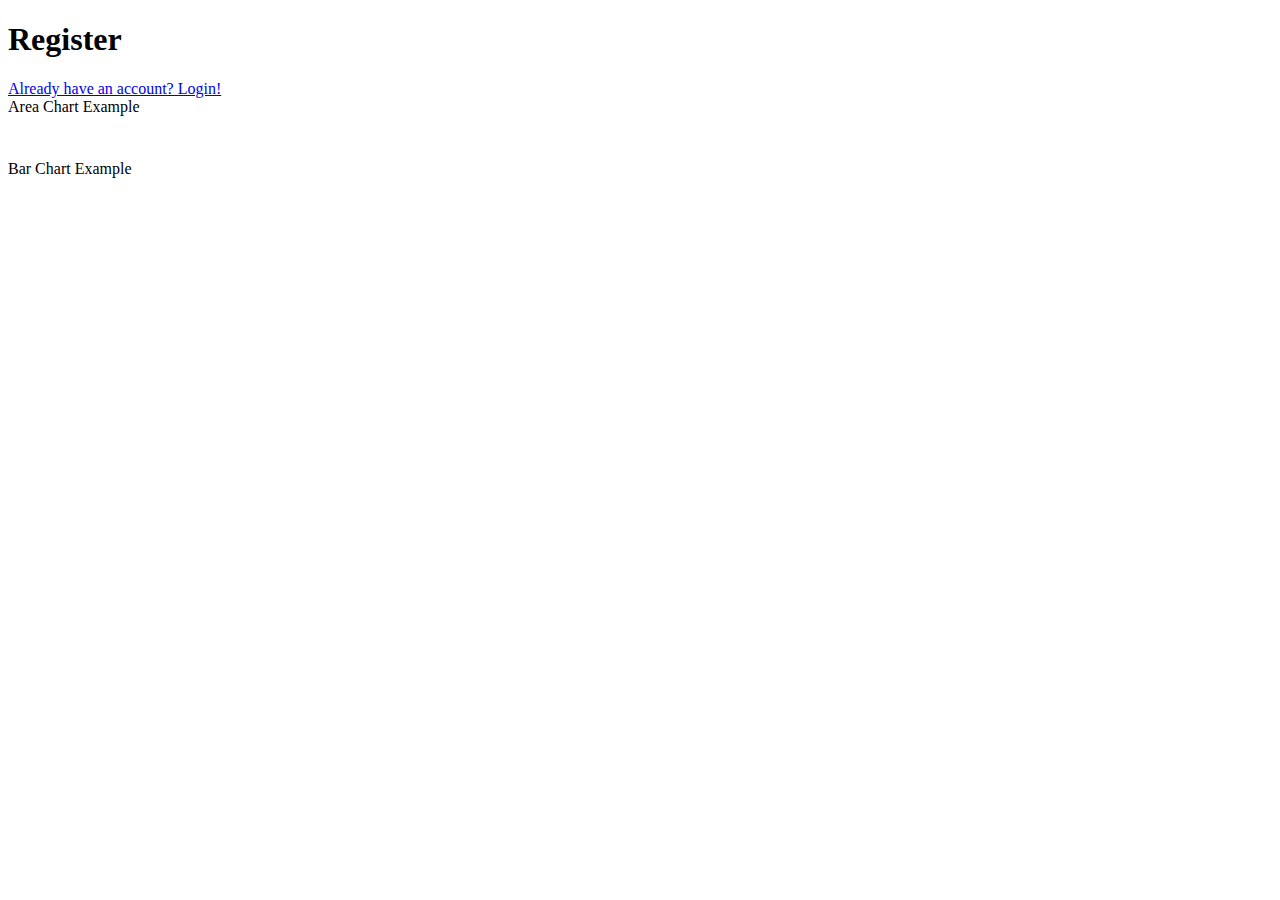
<file: templates/register.html>
<!doctype html>
<html lang="en">
<head>
    <meta charset="UTF-8">
    <meta name="viewport"
          content="width=device-width, user-scalable=no, initial-scale=1.0, maximum-scale=1.0, minimum-scale=1.0">
    <meta http-equiv="X-UA-Compatible" content="ie=edge">
    <title>Register</title>
</head>
<body>
    <h1>Register</h1>
    <a href="{{ url_for('login') }}">Already have an account? Login!</a>
    <main>
        <form action="/">

        </form>
    </main>
</body>
</html>






 <div class="row">
                            <div class="col-xl-6">
                                <div class="card mb-4">
                                    <div class="card-header">
                                        <i class="fas fa-chart-area me-1"></i>
                                        Area Chart Example
                                    </div>
                                    <div class="card-body"><canvas id="myAreaChart" width="100%" height="40"></canvas></div>
                                </div>
                            </div>
                            <div class="col-xl-6">
                                <div class="card mb-4">
                                    <div class="card-header">
                                        <i class="fas fa-chart-bar me-1"></i>
                                        Bar Chart Example
                                    </div>
                                    <div class="card-body"><canvas id="myBarChart" width="100%" height="40"></canvas></div>
                                </div>
                            </div>
                        </div>
</file>
